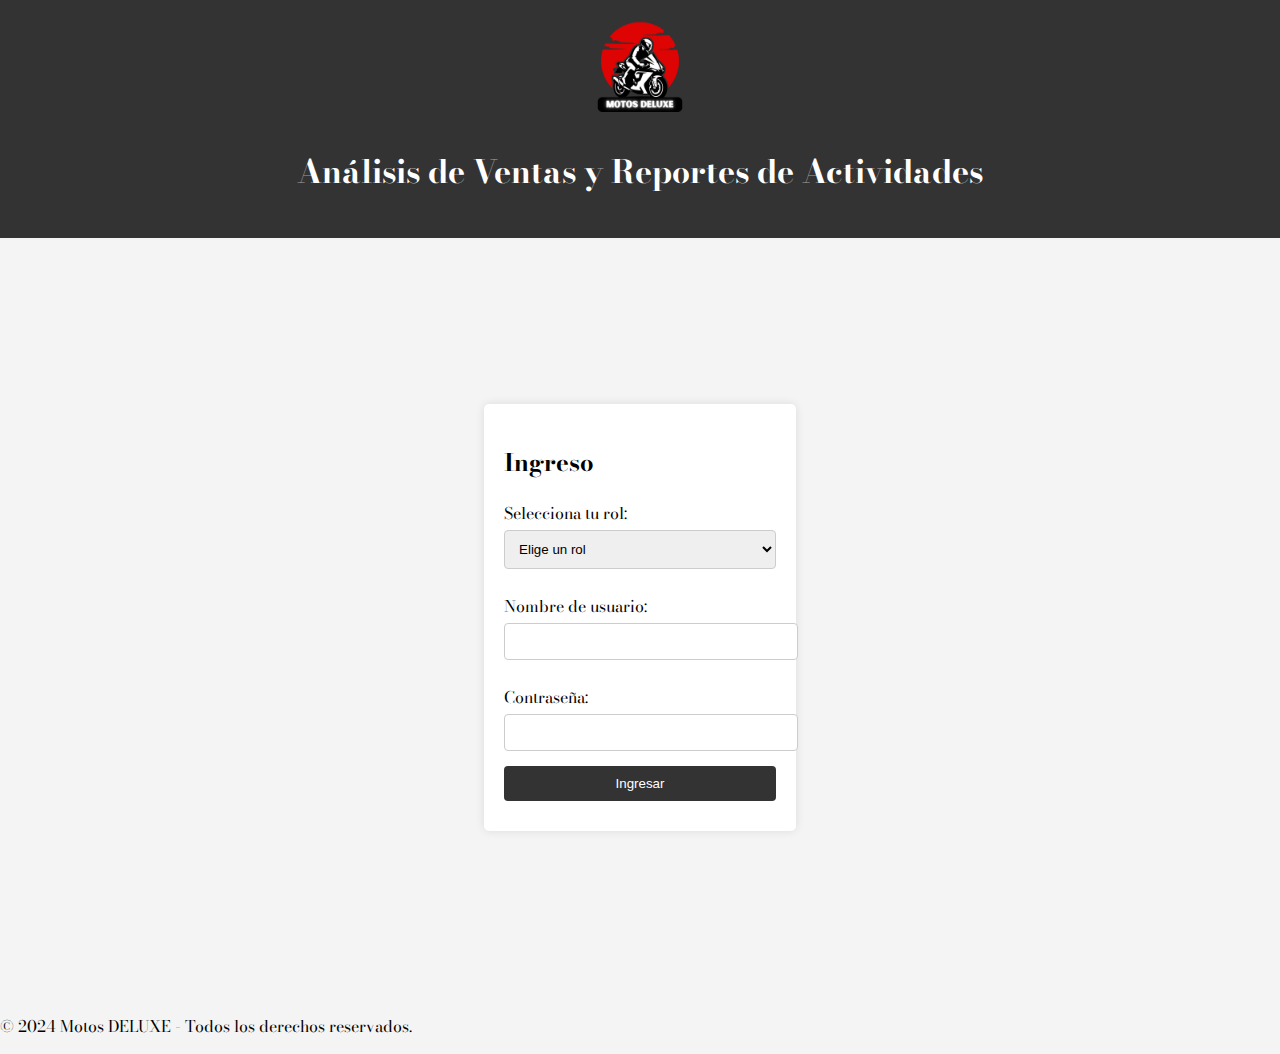
<file: index.html>
<!DOCTYPE html>
<html lang="es">

<head>
    <meta charset="UTF-8">
    <meta name="viewport" content="width=device-width, initial-scale=1.0">
    <title>Ingreso - Análisis de Ventas y Reportes de Actividades</title>
    <link href="https://fonts.googleapis.com/css2?family=Bodoni+Moda:wght@400;700&display=swap" rel="stylesheet">
    <link rel="stylesheet" href="login.css">
</head>

<body>
    <header>
        <div class="logo-container">
            <img src="Moto1.png" alt="Logo Motos DELUXE" class="logo">
            <h1>Análisis de Ventas y Reportes de Actividades</h1>
        </div>
    </header>

    <main>
        <section id="login">
            <h2>Ingreso</h2>
            <form id="loginForm">
                <label for="role">Selecciona tu rol:</label>
                <select id="role" required>
                    <option value="" disabled selected>Elige un rol</option>
                    <option value="vendedor">Vendedor</option>
                    <option value="analista">Analista/Gerente</option>
                    <option value="administrador">Administrador</option>
                </select>

                <label for="username">Nombre de usuario:</label>
                <input type="text" id="username" required>

                <label for="password">Contraseña:</label>
                <input type="password" id="password" required>

                <button type="submit">Ingresar</button>
            </form>
            <div id="error" class="error-message"></div>
        </section>
    </main>

    <footer>
        <p>&copy; 2024 Motos DELUXE - Todos los derechos reservados.</p>
    </footer>

    <script>
        document.getElementById('loginForm').addEventListener('submit', function (event) {
            event.preventDefault();

            const role = document.getElementById('role').value;
            const username = document.getElementById('username').value;
            const password = document.getElementById('password').value;

            let redirectTo = '';

            // Validar credenciales
            if (role === 'vendedor' && username === 'eliud' && password === 'caroflores') {
                redirectTo = 'ventas_diarias.html';
            } else if (role === 'analista' && username === 'rufino' && password === 'frida') {
                redirectTo = 'dashboard.html';
            } else if (role === 'administrador' && username === 'josef' && password === 'rebecca') {
                redirectTo = 'configuracion.html';
            } else if (role === 'analista' && username === 'fanny' && password === 'pelon')
                redirectTo = 'dashboard.html';
            // Redirigir o mostrar error
            if (redirectTo) {
                localStorage.setItem('userRole', role); // Guardar rol en localStorage
                window.location.href = redirectTo;
            } else {
                document.getElementById('error').textContent = 'Credenciales incorrectas. Inténtalo de nuevo.';
            }
        });
    </script>
</body>

</html>
</file>
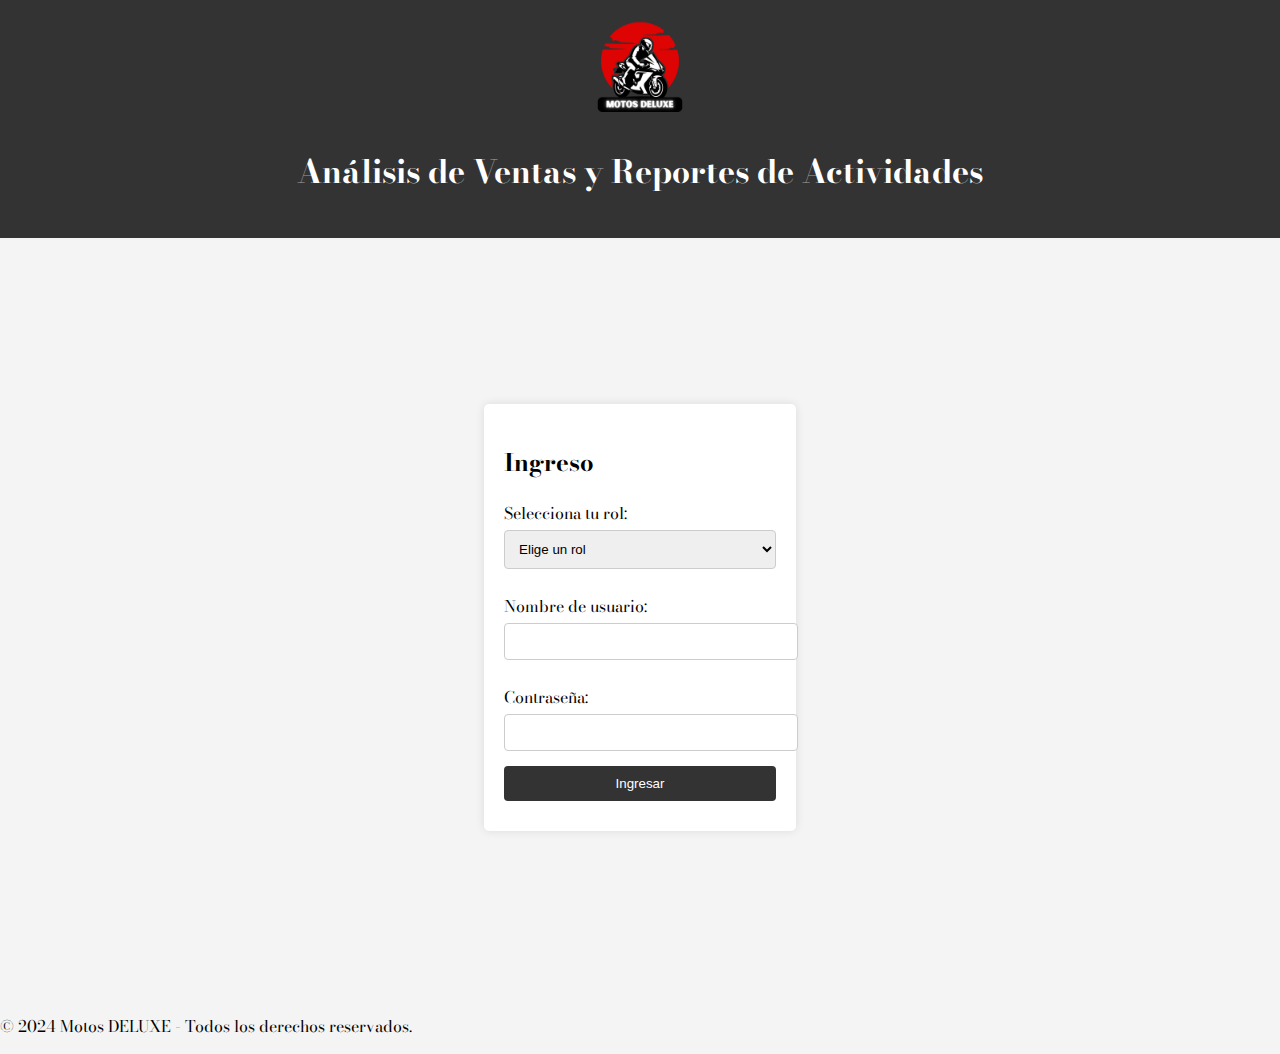
<file: configuracion.html>
<!DOCTYPE html>
<html lang="es">

<head>
    <meta charset="UTF-8">
    <meta name="viewport" content="width=device-width, initial-scale=1.0">
    <title>Configuración del Sistema</title>
    <link href="https://fonts.googleapis.com/css2?family=Bodoni+Moda:wght@400;700&display=swap" rel="stylesheet">
    <link rel="stylesheet" href="configuracion.css">
</head>

<body>
    <header>
        <div class="logo-container">
            <img src="Moto1.png" alt="Logo Motos DELUXE" class="logo">
            <h1>Análisis de Ventas y Reportes de Actividades</h1>
        </div>
    </header>

    <nav>
        <ul>
            <li><a href="dashboard.html">Dashboard</a></li>
            <li><a href="ventas_diarias.html">Ventas Diarias</a></li>
            <li><a href="generar_reportes.html">Generar Reportes</a></li>
            <li><a href="configuracion.html">Configuración</a></li>
        </ul>
    </nav>

    <section class="configuracion">
        <h2>Opciones de Configuración</h2>

        <!-- Cambiar Contraseña -->
        <div class="opcion">
            <h3>Cambiar Contraseña</h3>
            <form id="changePasswordForm">
                <label for="oldPassword">Contraseña Actual:</label>
                <input type="password" id="oldPassword" required>

                <label for="newPassword">Nueva Contraseña:</label>
                <input type="password" id="newPassword" required>

                <label for="confirmPassword">Confirmar Nueva Contraseña:</label>
                <input type="password" id="confirmPassword" required>

                <button type="submit">Cambiar Contraseña</button>
            </form>
            <div id="passwordMessage" class="message"></div>
        </div>

        <!-- Configurar Notificaciones -->
        <div class="opcion">
            <h3>Configurar Notificaciones</h3>
            <form id="notificationForm">
                <label for="emailNotifications">Recibir notificaciones por email:</label>
                <select id="emailNotifications">
                    <option value="yes">Sí</option>
                    <option value="no">No</option>
                </select>

                <label for="smsNotifications">Recibir notificaciones por SMS:</label>
                <select id="smsNotifications">
                    <option value="yes">Sí</option>
                    <option value="no">No</option>
                </select>

                <button type="submit">Guardar Configuración</button>
            </form>
            <div id="notificationMessage" class="message"></div>
        </div>

        <!-- Permisos -->
        <div class="opcion">
            <h3>Administrar Permisos</h3>
            <form id="permissionsForm">
                <label for="userRole">Seleccionar Usuario:</label>
                <select id="userRole" required>
                    <option value="vendedor">Vendedor</option>
                    <option value="analista">Analista</option>
                    <option value="administrador">Administrador</option>
                </select>

                <label for="permissions">Asignar Permisos:</label>
                <select id="permissions" required>
                    <option value="read">Lectura</option>
                    <option value="write">Escritura</option>
                    <option value="admin">Administrador</option>
                </select>

                <button type="submit">Guardar Permisos</button>
            </form>
            <div id="permissionsMessage" class="message"></div>
        </div>

        <!-- Ajustes de Idioma -->
        <div class="opcion">
            <h3>Ajustes de Idioma</h3>
            <form id="languageForm">
                <label for="language">Seleccionar Idioma:</label>
                <select id="language" required>
                    <option value="es">Español</option>
                    <option value="en">Inglés</option>
                </select>

                <button type="submit">Cambiar Idioma</button>
            </form>
            <div id="languageMessage" class="message"></div>
        </div>
    </section>

    <footer>
        <p>&copy; 2024 Motos DELUXE. Todos los derechos reservados.</p>
    </footer>

    <script>
        // Verificar rol de usuario
        const userRole = localStorage.getItem('userRole');

        if (userRole !== 'administrador') {
            alert('No tienes permiso para acceder a esta página.');
            window.location.href = 'index.html'; // Redirigir a la página de inicio de sesión
        }

        // Cambiar Contraseña
        document.getElementById('changePasswordForm').addEventListener('submit', function (event) {
            event.preventDefault();

            const oldPassword = document.getElementById('oldPassword').value;
            const newPassword = document.getElementById('newPassword').value;
            const confirmPassword = document.getElementById('confirmPassword').value;

            // Validar contraseñas
            if (newPassword === confirmPassword) {
                // Aquí podrías agregar lógica para actualizar la contraseña en el servidor
                document.getElementById('passwordMessage').textContent = 'Contraseña cambiada con éxito.';
                document.getElementById('changePasswordForm').reset();
            } else {
                document.getElementById('passwordMessage').textContent = 'Las contraseñas no coinciden.';
            }
        });

        // Configurar Notificaciones
        document.getElementById('notificationForm').addEventListener('submit', function (event) {
            event.preventDefault();

            const emailNotifications = document.getElementById('emailNotifications').value;
            const smsNotifications = document.getElementById('smsNotifications').value;

            // Aquí podrías agregar lógica para guardar la configuración de notificaciones
            document.getElementById('notificationMessage').textContent = 'Configuración de notificaciones guardada.';
            document.getElementById('notificationForm').reset();
        });

        // Administrar Permisos
        document.getElementById('permissionsForm').addEventListener('submit', function (event) {
            event.preventDefault();

            const userRole = document.getElementById('userRole').value;
            const permissions = document.getElementById('permissions').value;

            // Aquí podrías agregar lógica para guardar los permisos
            document.getElementById('permissionsMessage').textContent = 'Permisos asignados con éxito.';
            document.getElementById('permissionsForm').reset();
        });

        // Ajustes de Idioma
        document.getElementById('languageForm').addEventListener('submit', function (event) {
            event.preventDefault();

            const language = document.getElementById('language').value;

            // Aquí podrías agregar lógica para guardar el idioma seleccionado
            document.getElementById('languageMessage').textContent = 'Idioma cambiado a ' + (language === 'es' ? 'Español' : 'Inglés') + '.';
            document.getElementById('languageForm').reset();
        });
    </script>
</body>

</html>
</file>
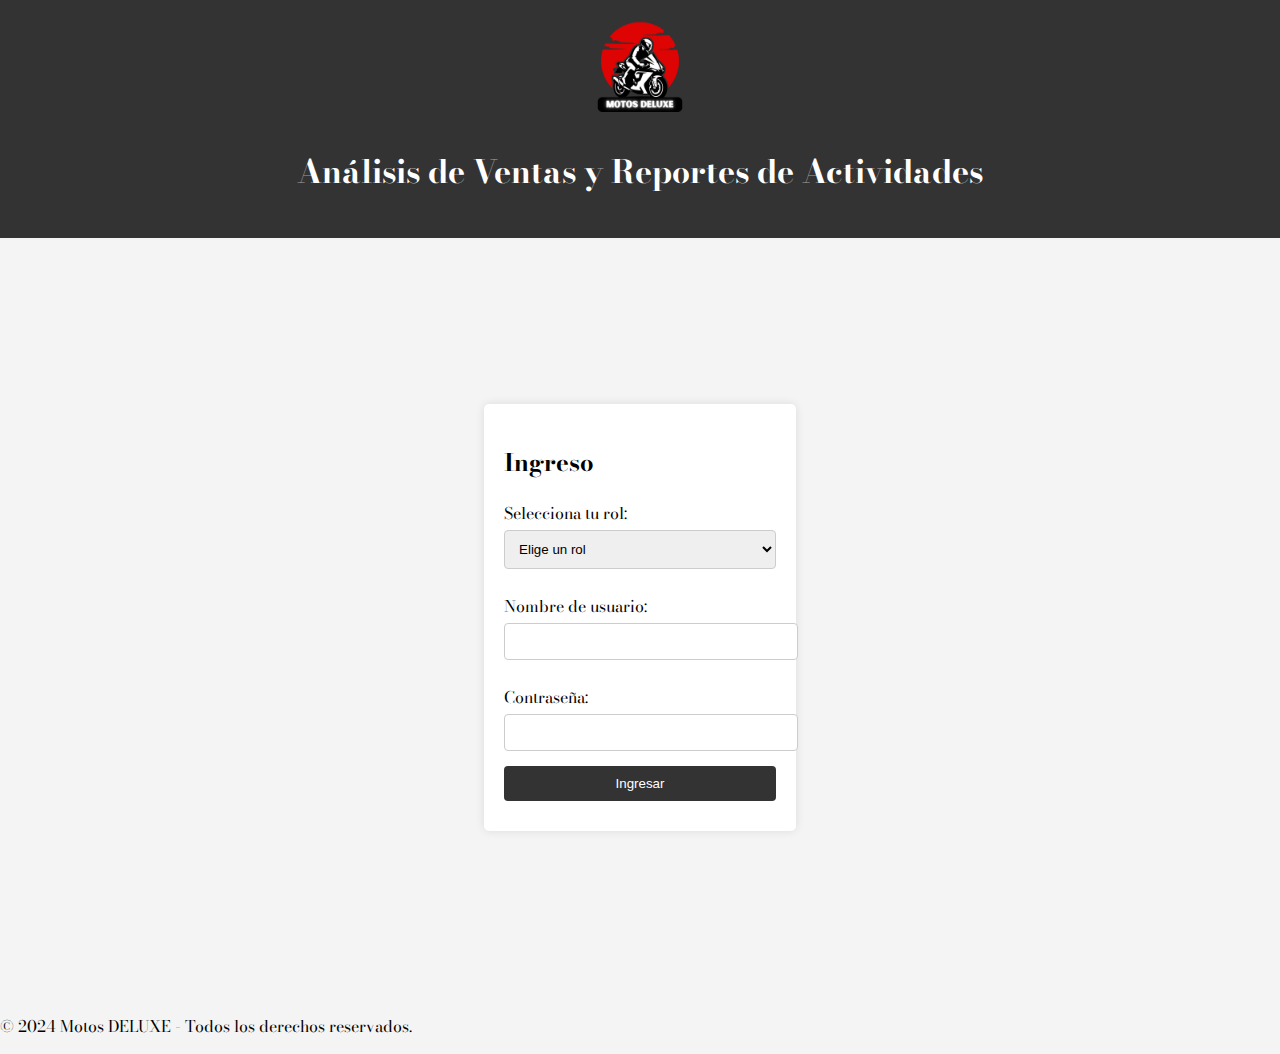
<file: dashboard.html>
<!DOCTYPE html>
<html lang="es">

<head>
    <meta charset="UTF-8">
    <meta name="viewport" content="width=device-width, initial-scale=1.0">
    <title>Análisis de Ventas y Reportes de Actividades</title>
    <link href="https://fonts.googleapis.com/css2?family=Bodoni+Moda:wght@400;700&display=swap" rel="stylesheet">
    <link rel="stylesheet" href="dashboard.css">
</head>

<body>
    <header>
        <div class="logo-container">
            <img src="Moto1.png" alt="Logo Motos DELUXE" class="logo">
            <h1>Análisis de Ventas y Reportes de Actividades</h1>
        </div>
    </header>

    <nav>
        <ul>
            <li><a href="dashboard.html">Dashboard</a></li>
            <li><a href="ventas_diarias.html">Ventas Diarias</a></li>
            <li><a href="generar_reportes.html">Generar Reportes</a></li>
            <li><a href="configuracion.html">Configuración</a></li>
        </ul>
    </nav>

    <main>
        <section id="dashboard">
            <h2>Resumen de Ventas</h2>
            <div class="resumen">
                <div class="ventas">
                    <h3>Ventas del Día</h3>
                    <p>$0 MXN</p> <!-- Este valor se actualizará dinámicamente -->
                </div>
                <div class="grafica">
                    <h3>Gráfico de Ventas</h3>
                    <img src="grafica.jpg" alt="Gráfico de Ventas" class="grafico">
                </div>
            </div>

            <div class="resumen">
                <div class="productos-mas-vendidos">
                    <h3>Productos Más Vendidos</h3>
                    <ul>
                        <li>Motocicleta Deluxe X1 - 20 unidades</li>
                        <li>Motocicleta Deluxe Sport - 15 unidades</li>
                        <li>Motocicleta Deluxe Cruiser - 12 unidades</li>
                    </ul>
                </div>
                <div class="actualizaciones">
                    <h3>Actualizaciones Recientes</h3>
                    <ul>
                        <li>Nuevo producto añadido: Motocicleta Deluxe Pro</li>
                        <li>Stock actualizado para Motocicleta Cruiser</li>
                        <li>Oferta especial de la semana: 10% de descuento en Deluxe X1</li>
                    </ul>
                </div>
            </div>

            <div class="mejores-vendedores">
                <h3>Mejores Vendedores del año</h3>
                <ul>
                    <li>Eliud Vilchis Hernandez - 30 ventas</li>
                    <li>Rufino Vidal Barrera - 25 ventas</li>
                    <li>Josef Cruz Lázaro - 20 ventas</li>
                </ul>
            </div>
        </section>
    </main>

    <footer>
        <p>&copy; 2024 Motos DELUXE - Todos los derechos reservados.</p>
    </footer>

    <!-- JavaScript para actualizar el total del día -->
    <script>
        document.addEventListener("DOMContentLoaded", () => {
            const ventasDelDiaElement = document.querySelector('.ventas p');

            // Cargar total del día desde localStorage si existe
            let totalDia = parseFloat(localStorage.getItem('totalDia')) || 0;
            ventasDelDiaElement.textContent = `$${totalDia.toLocaleString('en-US')} MXN`;

            // Aquí podrías agregar lógica para mostrar productos más vendidos
            const productosMasVendidos = []; // Lógica para obtener productos más vendidos

            // Simulación de carga de productos más vendidos
            const productosList = document.querySelector('.productos-mas-vendidos ul');
            productosMasVendidos.forEach(producto => {
                const li = document.createElement('li');
                li.textContent = producto; // Aquí deberías mostrar el nombre y las unidades vendidas
                productosList.appendChild(li);
            });
        });
        const userRole = localStorage.getItem('userRole');

        if (userRole !== 'analista') {
            alert('No tienes permiso para acceder a esta página.');
            window.location.href = 'index.html'; // Redirigir a la página de inicio de sesión
        }
    </script>
</body>

</html>
</file>
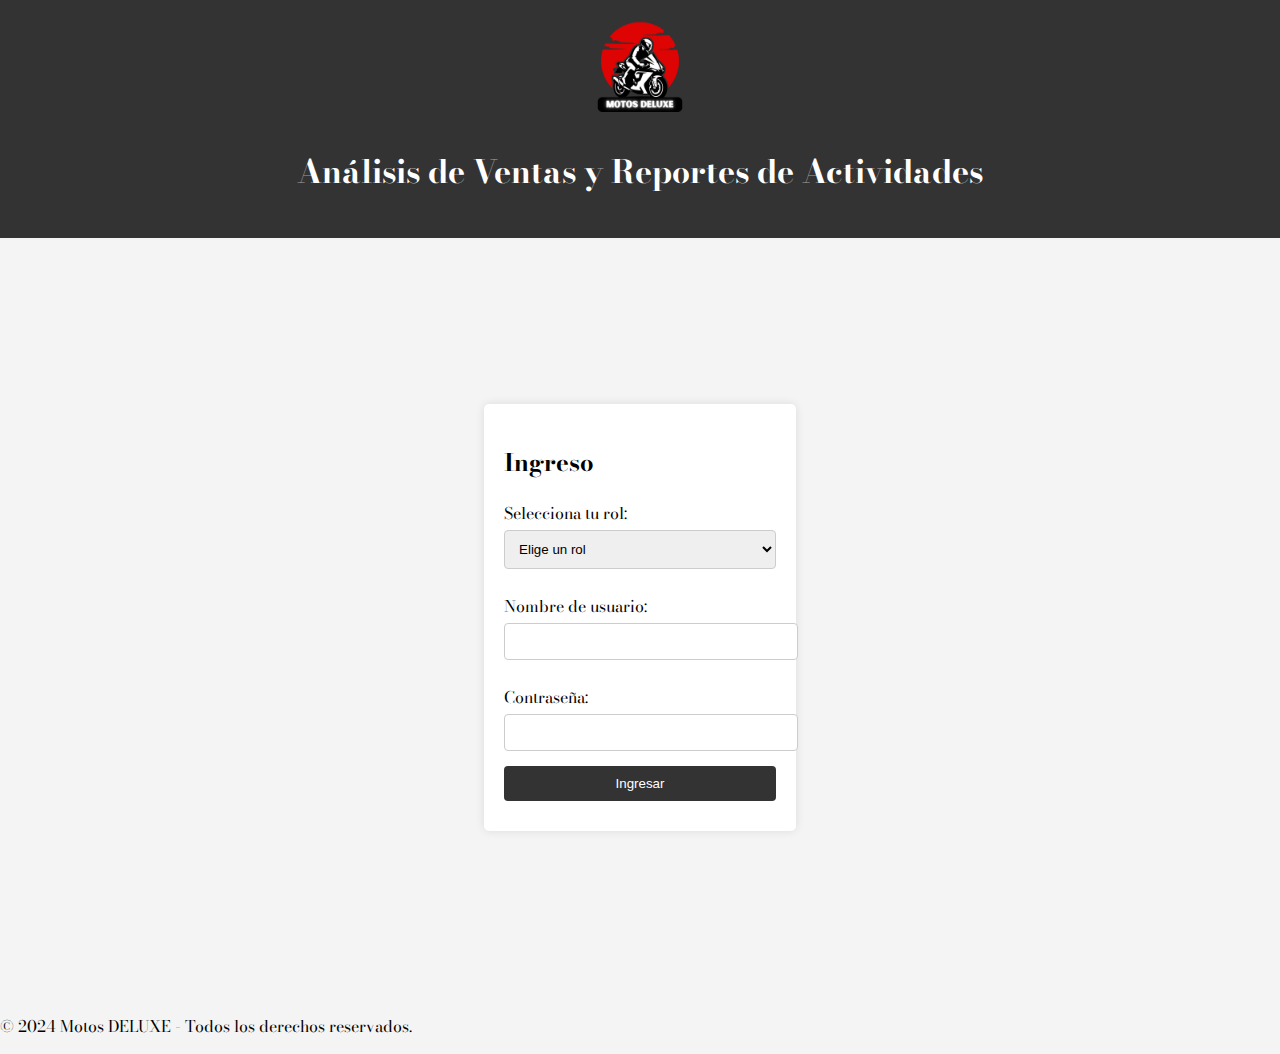
<file: ventas_diarias.html>
<!DOCTYPE html>
<html lang="es">

<head>
    <meta charset="UTF-8">
    <meta name="viewport" content="width=device-width, initial-scale=1.0">
    <title>Análisis de Ventas y Reportes de Actividades</title>
    <link href="https://fonts.googleapis.com/css2?family=Bodoni+Moda:wght@400;700&display=swap" rel="stylesheet">
    <link rel="stylesheet" href="ventas_diarias.css">
</head>

<body>
    <header>
        <div class="logo-container">
            <img src="Moto1.png" alt="Logo Motos DELUXE" class="logo">
            <h1>Análisis de Ventas y Reportes de Actividades</h1>
        </div>
    </header>

    <nav>
        <ul>
            <li><a href="dashboard.html">Dashboard</a></li>
            <li><a href="ventas_diarias.html">Ventas Diarias</a></li>
            <li><a href="generar_reportes.html">Generar Reportes</a></li>
            <li><a href="configuracion.html">Configuración</a></li>
        </ul>
    </nav>

    <section class="ventas-diarias">
        <h2>Detalle de Ventas por Producto</h2>

        <!-- Filtro de productos -->
        <input type="text" id="filterInput" placeholder="Filtrar por producto">

        <!-- Formulario para registrar una nueva venta -->
        <h3>Registrar nueva venta</h3>
        <form id="registroForm">
            <input type="text" id="producto" placeholder="Nombre del producto" required>
            <input type="number" id="unidades" placeholder="Unidades vendidas" required>
            <input type="number" id="ingreso" placeholder="Ingreso total" required>
            <button type="submit">Registrar Venta</button>
        </form>

        <!-- Tabla de ventas -->
        <table id="ventasTabla">
            <thead>
                <tr>
                    <th>Producto</th>
                    <th>Unidades Vendidas</th>
                    <th>Ingreso Total</th>
                    <th>Acciones</th>
                </tr>
            </thead>
            <tbody id="tablaCuerpo">
                <!-- Las filas de ventas se cargarán dinámicamente -->
            </tbody>
        </table>

        <!-- Sección para mostrar el total del día -->
        <div class="total-dia">
            <h3>Total del Día: $<span id="totalDia">0</span></h3>
        </div>
    </section>

    <footer>
        <p>&copy; 2024 Motos DELUXE - Todos los derechos reservados.</p>
    </footer>

    <!-- JavaScript incluido directamente en el HTML -->
    <script>
        document.addEventListener("DOMContentLoaded", () => {
            const ventasTabla = document.getElementById('tablaCuerpo');
            const registroForm = document.getElementById('registroForm');
            const filterInput = document.getElementById('filterInput');
            const totalDiaElement = document.getElementById('totalDia');
            let totalDia = 0;
            let ventas = JSON.parse(localStorage.getItem('ventas')) || [];

            // Cargar ventas almacenadas al cargar la página
            cargarVentas();

            // Registrar nueva venta
            registroForm.addEventListener('submit', (e) => {
                e.preventDefault();

                const producto = document.getElementById('producto').value;
                const unidades = document.getElementById('unidades').value;
                const ingreso = parseFloat(document.getElementById('ingreso').value);

                const nuevaVenta = {
                    producto,
                    unidades,
                    ingreso
                };

                ventas.push(nuevaVenta);
                guardarVentas();

                // Actualizar el total del día
                totalDia += ingreso;
                actualizarTotalDia();

                // Actualizar el total del día en el dashboard
                localStorage.setItem('totalDia', totalDia);

                limpiarFormulario();
                cargarVentas();
            });

            // Editar o eliminar venta
            ventasTabla.addEventListener('click', (e) => {
                if (e.target.classList.contains('eliminar-btn')) {
                    const fila = e.target.closest('tr');
                    const index = fila.getAttribute('data-index');
                    const ingreso = ventas[index].ingreso;

                    // Restar el ingreso eliminado del total del día
                    totalDia -= ingreso;
                    actualizarTotalDia();

                    // Actualizar el total del día en el dashboard
                    localStorage.setItem('totalDia', totalDia);

                    ventas.splice(index, 1);
                    guardarVentas();
                    cargarVentas();
                }

                if (e.target.classList.contains('editar-btn')) {
                    const fila = e.target.closest('tr');
                    const index = fila.getAttribute('data-index');
                    const venta = ventas[index];

                    document.getElementById('producto').value = venta.producto;
                    document.getElementById('unidades').value = venta.unidades;
                    document.getElementById('ingreso').value = venta.ingreso;

                    // Restar el ingreso anterior del total antes de editar
                    totalDia -= venta.ingreso;
                    actualizarTotalDia();

                    // Actualizar el total del día en el dashboard
                    localStorage.setItem('totalDia', totalDia);

                    // Remover la venta de la lista
                    ventas.splice(index, 1);
                    guardarVentas();
                    cargarVentas();
                }
            });

            // Filtrar productos en la tabla
            filterInput.addEventListener('input', (e) => {
                const filtro = e.target.value.toLowerCase();
                const filas = ventasTabla.getElementsByTagName('tr');

                Array.from(filas).forEach(fila => {
                    const producto = fila.cells[0].textContent.toLowerCase();
                    fila.style.display = producto.includes(filtro) ? '' : 'none';
                });
            });

            // Guardar ventas en localStorage
            function guardarVentas() {
                localStorage.setItem('ventas', JSON.stringify(ventas));
            }

            // Cargar ventas desde localStorage
            function cargarVentas() {
                ventasTabla.innerHTML = ''; // Limpiar tabla
                ventas.forEach((venta, index) => {
                    const fila = document.createElement('tr');
                    fila.setAttribute('data-index', index);
                    fila.innerHTML = `
                        <td>${venta.producto}</td>
                        <td>${venta.unidades}</td>
                        <td>$${venta.ingreso.toLocaleString('en-US')}</td>
                        <td>
                            <button class="editar-btn">Editar</button>
                            <button class="eliminar-btn">Eliminar</button>
                        </td>
                    `;
                    ventasTabla.appendChild(fila);
                });

                // Calcular el total del día
                totalDia = ventas.reduce((acc, venta) => acc + venta.ingreso, 0);
                actualizarTotalDia();
            }

            // Actualizar la visualización del total del día
            function actualizarTotalDia() {
                totalDiaElement.textContent = totalDia.toLocaleString('en-US');
            }

            // Limpiar formulario
            function limpiarFormulario() {
                registroForm.reset();
            }
        });

        // Verificar rol de usuario
        const userRole = localStorage.getItem('userRole');

        if (userRole !== 'vendedor') {
            alert('No tienes permiso para acceder a esta página.');
            window.location.href = 'index.html'; // Redirigir a la página de inicio de sesión
        }

    </script>
</body>

</html>
</file>
<file: login.css>
body {
    font-family: 'Bodoni Moda', serif;
    background-color: #f4f4f4;
    margin: 0;
    padding: 0;
}

header {
    background-color: #333;
    color: #fff;
    padding: 20px;
    text-align: center;
}

.logo {
    width: 100px;
}

main {
    display: flex;
    justify-content: center;
    align-items: center;
    height: calc(100vh - 140px);
    /* Ajusta la altura restando el header y footer */
}

#login {
    background-color: #fff;
    padding: 20px;
    border-radius: 5px;
    box-shadow: 0 0 10px rgba(0, 0, 0, 0.1);
}

label {
    display: block;
    margin: 10px 0 5px;
}

input,
select {
    width: 100%;
    padding: 10px;
    margin-bottom: 15px;
    border: 1px solid #ccc;
    border-radius: 4px;
}

button {
    width: 100%;
    padding: 10px;
    background-color: #333;
    color: white;
    border: none;
    border-radius: 4px;
    cursor: pointer;
}

button:hover {
    background-color: #555;
}

.error-message {
    color: red;
    margin-top: 10px;
}
</file>
<file: configuracion.css>
/* Estilos generales */
* {
    margin: 0;
    padding: 0;
    box-sizing: border-box;
}

body {
    background-color: #000;
    color: #fff;
    font-family: 'Bodoni Moda', serif;
}

header {
    background-color: #e60000;
    padding: 20px 0;
    display: flex;
    justify-content: center;
    align-items: center;
}

.logo-container {
    display: flex;
    align-items: center;
    justify-content: space-between;
    width: 80%;
}

.logo {
    width: 100px;
    height: auto;
    margin-right: 20px;
}

header h1 {
    font-size: 2.5rem;
    font-weight: 700;
    text-align: center;
    flex: 1;
}

nav ul {
    list-style-type: none;
    display: flex;
    justify-content: center;
    background-color: #111;
    padding: 15px 0;
}

nav ul li {
    margin: 0 20px;
}

nav ul li a {
    text-decoration: none;
    color: #fff;
    font-weight: 400;
    font-size: 1.2rem;
}

ul li a:hover {
    color: #ff6666;
    border-bottom: 2px solid #ff6666;
}

/* Sección Configuración */
.configuracion {
    text-align: center;
    padding: 50px;
}

.configuracion h2 {
    font-size: 2rem;
    margin-bottom: 30px;
    color: #ff0000;
}

/* Estilos para formularios */
form {
    background-color: #222;
    /* Fondo del formulario */
    border-radius: 8px;
    /* Bordes redondeados */
    padding: 20px;
    /* Espaciado interno */
    margin: 20px auto;
    /* Centrado y espaciado */
    width: 80%;
    /* Ancho del formulario */
    box-shadow: 0 0 10px rgba(0, 0, 0, 0.5);
    /* Sombra para profundidad */
}

form label {
    display: block;
    /* Hacer que las etiquetas sean bloques */
    margin-bottom: 5px;
    /* Espaciado debajo de la etiqueta */
    font-weight: 700;
    /* Negrita para las etiquetas */
}

form input,
form select {
    width: 100%;
    /* Ancho completo */
    padding: 10px;
    /* Espaciado interno */
    margin-bottom: 15px;
    /* Espaciado inferior */
    border: 1px solid #444;
    /* Borde sutil */
    border-radius: 4px;
    /* Bordes redondeados */
    background-color: #333;
    /* Fondo de campos de entrada */
    color: #fff;
    /* Color del texto */
}

form input:focus,
form select:focus {
    border-color: #e60000;
    /* Color del borde al enfocar */
}

/* Botones */
button {
    background-color: #e60000;
    /* Fondo rojo */
    color: #fff;
    /* Color del texto */
    border: none;
    /* Sin borde */
    padding: 10px 15px;
    /* Espaciado interno */
    border-radius: 4px;
    /* Bordes redondeados */
    font-size: 1rem;
    /* Tamaño de la fuente */
    cursor: pointer;
    /* Cambia el cursor al pasar por encima */
    transition: background-color 0.3s ease;
    /* Transición suave */
}

button:hover {
    background-color: #ff6666;
    /* Fondo más claro al pasar el mouse */
}

/* Mensajes de estado */
.message {
    margin-top: 10px;
    font-weight: 600;
    /* Negrita para los mensajes */
}

.message.success {
    color: #66ff66;
    /* Verde para mensajes de éxito */
}

.message.error {
    color: #ff6666;
    /* Rojo para mensajes de error */
}

/* Lista de configuración */
ul {
    list-style-type: none;
    padding: 0;
}

ul li {
    margin: 20px 0;
}

ul li a {
    color: #e60000;
    text-decoration: none;
    font-size: 1.5em;
    font-weight: 500;
    padding: 10px 0;
    transition: color 0.3s ease, padding-bottom 0.3s ease;
    border-bottom: 2px solid transparent;
}

ul li a:hover {
    color: #ff6666;
    border-bottom: 2px solid #ff6666;
}

/* Footer */
footer {
    text-align: center;
    padding: 20px;
    background-color: #111;
    margin-top: 50px;
}

footer p {
    font-size: 1rem;
    color: #fff;
}
</file>
<file: dashboard.css>
/* Estilos generales */
* {
    margin: 0;
    padding: 0;
    box-sizing: border-box;
}

body {
    background-color: #000;
    color: #fff;
    font-family: 'Bodoni Moda', serif;
}

header {
    background-color: #e60000;
    padding: 20px 0;
    display: flex;
    justify-content: center;
    align-items: center;
}

.logo-container {
    display: flex;
    align-items: center;
    justify-content: space-between;
    width: 80%;
}

.logo {
    width: 100px;
    height: auto;
    margin-right: 20px;
}

header h1 {
    font-size: 2.5rem;
    font-weight: 700;
    text-align: center;
    flex: 1;
}

nav ul {
    list-style-type: none;
    display: flex;
    justify-content: center;
    background-color: #111;
    padding: 15px 0;
}

nav ul li {
    margin: 0 20px;
}

nav ul li a {
    text-decoration: none;
    color: #fff;
    font-weight: 400;
    font-size: 1.2rem;
}

ul li a:hover {
    color: #ff6666;
    border-bottom: 2px solid #ff6666;
}

main {
    padding: 50px;
    text-align: center;
}

h2 {
    font-size: 2rem;
    margin-bottom: 30px;
}

.resumen {
    display: flex;
    justify-content: space-around;
    margin-bottom: 40px;
}

.ventas {
    background-color: #111;
    padding: 20px;
    border-radius: 10px;
    width: 45%;
    display: flex;
    flex-direction: column;
    justify-content: center;
    /* Centramos verticalmente */
    align-items: center;
    /* Centramos horizontalmente */
    text-align: center;
    transition: color 0.3s ease;
    /* Transición suave para el color */
}

.ventas h3 {
    font-size: 1.8rem;
    margin-bottom: 10px;
}

.ventas p {
    font-size: 2.5rem;
    font-weight: bold;
    margin: 0;
}

/* Efecto hover para iluminar el texto en verde */
.ventas:hover h3,
.ventas:hover p {
    color: #00ff00;
}

.grafica,
.productos-mas-vendidos,
.actualizaciones {
    background-color: #111;
    padding: 20px;
    border-radius: 10px;
    width: 45%;
}

.grafica h3,
.productos-mas-vendidos h3,
.actualizaciones h3 {
    font-size: 1.8rem;
    margin-bottom: 10px;
}

.grafico {
    width: 100%;
    height: auto;
}

.productos-mas-vendidos ul,
.actualizaciones ul {
    list-style-type: none;
    padding: 0;
}

.productos-mas-vendidos li,
.actualizaciones li {
    font-size: 1.2rem;
    margin-bottom: 10px;
}

/* Footer */
footer {
    background-color: #111;
    text-align: center;
    padding: 20px 0;
    margin-top: 50px;
}

footer p {
    font-size: 1rem;
}

.mejores-vendedores {
    background-color: #111;
    padding: 20px;
    border-radius: 10px;
    margin-top: 40px;
    /* Espaciado adicional */
}

.mejores-vendedores h3 {
    font-size: 1.8rem;
    margin-bottom: 10px;
}

.mejores-vendedores ul {
    list-style-type: none;
    padding: 0;
}

.mejores-vendedores li {
    font-size: 1.2rem;
    margin-bottom: 10px;
}
</file>
<file: ventas_diarias.css>
/* Estilos generales */
* {
    margin: 0;
    padding: 0;
    box-sizing: border-box;
}

body {
    background-color: #000;
    color: #fff;
    font-family: 'Bodoni Moda', serif;
}

header {
    background-color: #e60000;
    padding: 20px 0;
    display: flex;
    justify-content: center;
    align-items: center;
}

.logo-container {
    display: flex;
    align-items: center;
    justify-content: space-between;
    width: 80%;
}

.logo {
    width: 100px;
    height: auto;
    margin-right: 20px;
}

header h1 {
    font-size: 2.5rem;
    font-weight: 700;
    text-align: center;
    flex: 1;
}

nav ul {
    list-style-type: none;
    display: flex;
    justify-content: center;
    background-color: #111;
    padding: 15px 0;
}

nav ul li {
    margin: 0 20px;
}

nav ul li a {
    text-decoration: none;
    color: #fff;
    font-weight: 400;
    font-size: 1.2rem;
}

ul li a:hover {
    color: #ff6666;
    border-bottom: 2px solid #ff6666;
}

/* Sección de Ventas Diarias */
.ventas-diarias {
    text-align: center;
    padding: 50px;
}

/* Tabla de ventas */
table {
    width: 80%;
    margin: 20px auto;
    border-collapse: collapse;
}

table th,
table td {
    border: 1px solid #ff0000;
    padding: 10px;
    text-align: center;
}

table th {
    background-color: #e60000;
    color: white;
}

table td {
    background-color: #111;
    color: #fff;
}

/* Filtro y formulario */
#filterInput,
#registroForm input {
    margin: 10px 0;
    padding: 10px;
    width: 80%;
}

button {
    padding: 10px 20px;
    margin: 10px;
    background-color: #e60000;
    color: white;
    border: none;
    cursor: pointer;
}

button:hover {
    background-color: #ff6666;
}

/* Footer */
footer {
    text-align: center;
    padding: 20px;
    background-color: #111;
    margin-top: 50px;
}

footer p {
    font-size: 1rem;
    color: #fff;
}
</file>
